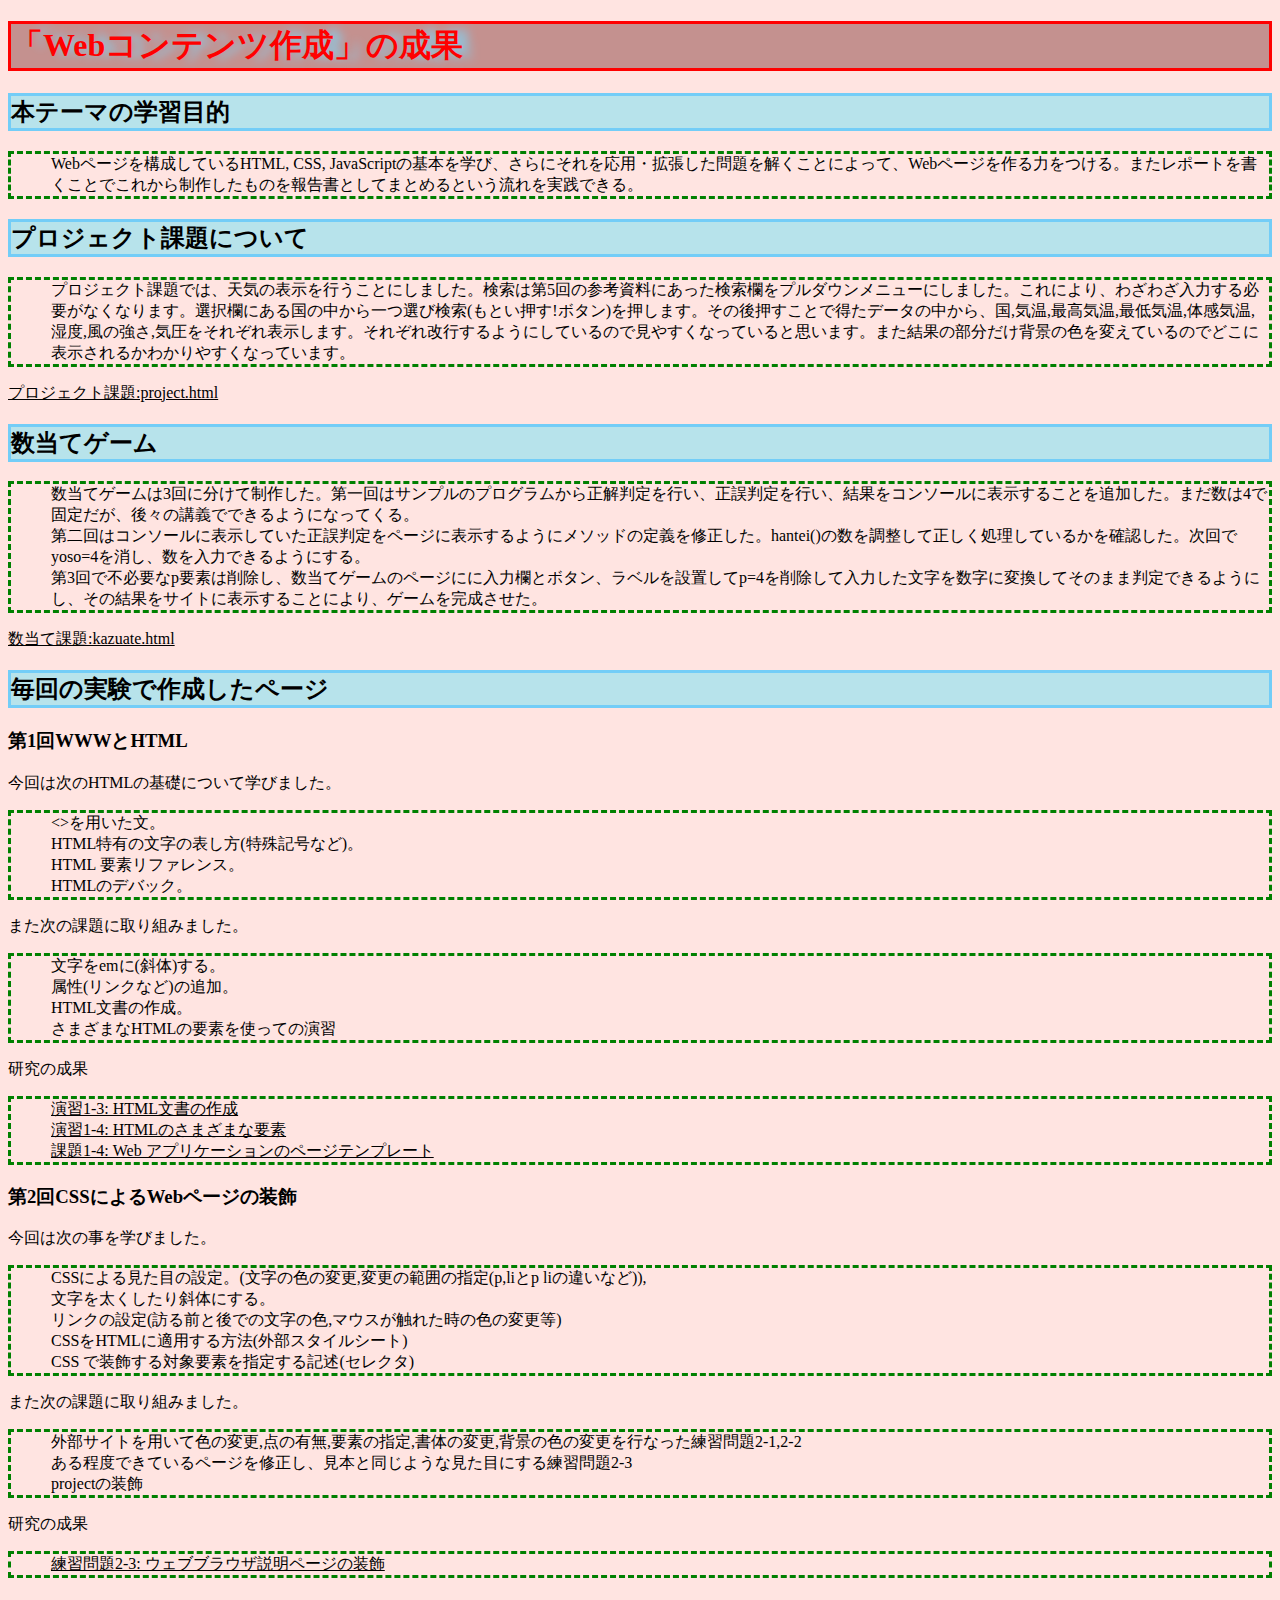
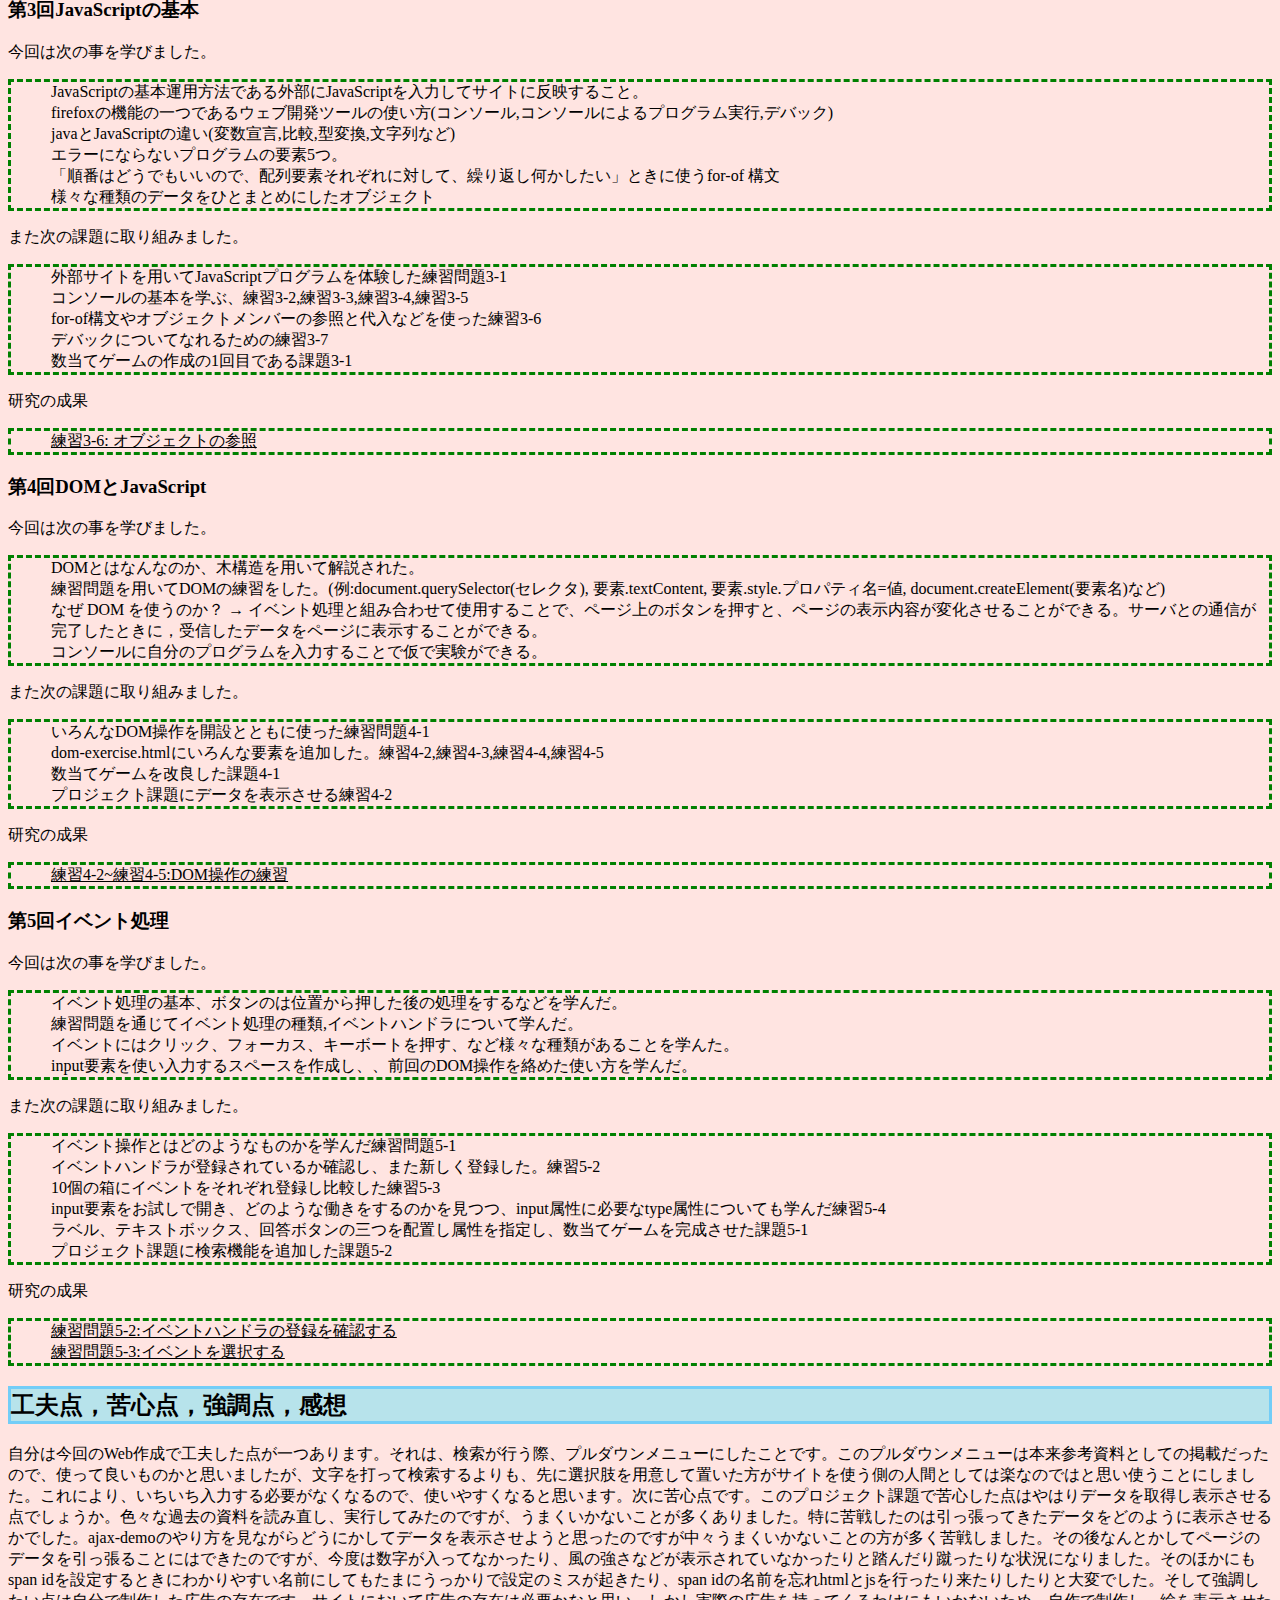
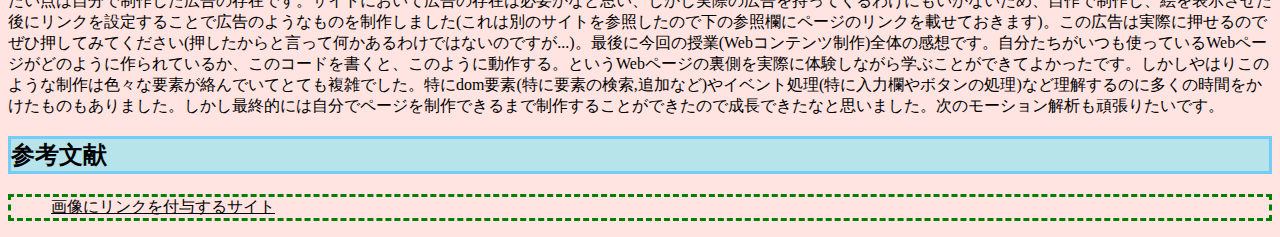
<file: index.html>
<!DOCTYPE html>
<html>
  <head>
    <link rel="stylesheet" href="style.css">
    <meta charset="utf-8">
    <title>報告書</title>
  </head>
  <body>
    <p><h1 class ="bigtitle">「Webコンテンツ作成」の成果</h1></p>
    <h2>本テーマの学習目的</h2>
    <ul>
      <li>Webページを構成しているHTML, CSS, JavaScriptの基本を学び、さらにそれを応用・拡張した問題を解くことによって、Webページを作る力をつける。またレポートを書くことでこれから制作したものを報告書としてまとめるという流れを実践できる。</li>
    </ul>
    <h2>プロジェクト課題について</h2>
    <ul>
      <li>プロジェクト課題では、天気の表示を行うことにしました。検索は第5回の参考資料にあった検索欄をプルダウンメニューにしました。これにより、わざわざ入力する必要がなくなります。選択欄にある国の中から一つ選び検索(もとい押す!ボタン)を押します。その後押すことで得たデータの中から、国,気温,最高気温,最低気温,体感気温,湿度,風の強さ,気圧をそれぞれ表示します。それぞれ改行するようにしているので見やすくなっていると思います。また結果の部分だけ背景の色を変えているのでどこに表示されるかわかりやすくなっています。</li>
    </ul>
    <li><a href="project.html"target="_blank">プロジェクト課題:project.html</a></li>
    <h2>数当てゲーム</h2>
    <ul>
      <li>数当てゲームは3回に分けて制作した。第一回はサンプルのプログラムから正解判定を行い、正誤判定を行い、結果をコンソールに表示することを追加した。まだ数は4で固定だが、後々の講義でできるようになってくる。</li>
      <li>第二回はコンソールに表示していた正誤判定をページに表示するようにメソッドの定義を修正した。hantei()の数を調整して正しく処理しているかを確認した。次回でyoso=4を消し、数を入力できるようにする。</li>
      <li>第3回で不必要なp要素は削除し、数当てゲームのページにに入力欄とボタン、ラベルを設置してp=4を削除して入力した文字を数字に変換してそのまま判定できるようにし、その結果をサイトに表示することにより、ゲームを完成させた。</li>
    </ul>
    <p><a href="kazuate.html"target="_blank">数当て課題:kazuate.html</a></p>
    <h2>毎回の実験で作成したページ</h2>
    <h3>第1回WWWとHTML</h3>
    <p>今回は次のHTMLの基礎について学びました。
      <ul>
        <li>&lt;&gt;を用いた文。</li>
        <li>HTML特有の文字の表し方(特殊記号など)。</li>
        <li>HTML 要素リファレンス。</li>
        <li>HTMLのデバック。</li>
      </ul>

        また次の課題に取り組みました。
      <ul>
        <li>文字をemに(斜体)する。</li>
        <li>属性(リンクなど)の追加。</li>
        <li>HTML文書の作成。</li>
        <li>さまざまなHTMLの要素を使っての演習</li>
      </ul>

        研究の成果
      <ul>
        <li><a href="practice-html/structure.html"target="_blank">演習1-3: HTML文書の作成</a></li>
        <li><a href="practice-html/elements.html"target="_blank">演習1-4: HTMLのさまざまな要素</a></li>
        <li><a href="project.html"target="_blank">課題1-4: Web アプリケーションのページテンプレート</a></li>
      </ul>
      <h3>第2回CSSによるWebページの装飾</h3>
      今回は次の事を学びました。
      <ul>
        <li>CSSによる見た目の設定。(文字の色の変更,変更の範囲の指定(p,liとp liの違いなど)),
        <li>文字を太くしたり斜体にする。</li>
        <li>リンクの設定(訪る前と後での文字の色,マウスが触れた時の色の変更等)</li>
        <li>CSSをHTMLに適用する方法(外部スタイルシート)</li>
        <li>CSS で装飾する対象要素を指定する記述(セレクタ)</li>
      </ul>
      また次の課題に取り組みました。
      <ul>
        <li>外部サイトを用いて色の変更,点の有無,要素の指定,書体の変更,背景の色の変更を行なった練習問題2-1,2-2</li>
        <li>ある程度できているページを修正し、見本と同じような見た目にする練習問題2-3</li>
        <li>projectの装飾</li>
      </ul>
      研究の成果
      <ul>
        <li><a href="practice-css/browser-intro.html"target="_blank">練習問題2-3: ウェブブラウザ説明ページの装飾</a></li>
      </ul>
      <h3>第3回JavaScriptの基本</h3>
      今回は次の事を学びました。
      <ul>
        <li>JavaScriptの基本運用方法である外部にJavaScriptを入力してサイトに反映すること。</li>
        <li>firefoxの機能の一つであるウェブ開発ツールの使い方(コンソール,コンソールによるプログラム実行,デバック)</li>
        <li>javaとJavaScriptの違い(変数宣言,比較,型変換,文字列など)</li>
        <li>エラーにならないプログラムの要素5つ。</li>
        <li>「順番はどうでもいいので、配列要素それぞれに対して、繰り返し何かしたい」ときに使うfor-of 構文</li>
        <li>様々な種類のデータをひとまとめにしたオブジェクト</li>
      </ul>
      また次の課題に取り組みました。
      <ul>
        <li>外部サイトを用いてJavaScriptプログラムを体験した練習問題3-1</li>
        <li>コンソールの基本を学ぶ、練習3-2,練習3-3,練習3-4,練習3-5</li>
        <li>for-of構文やオブジェクトメンバーの参照と代入などを使った練習3-6</li>
        <li>デバックについてなれるための練習3-7</li>
        <li>数当てゲームの作成の1回目である課題3-1</li>
      </ul>
      研究の成果
      <ul>
        <li><a href="practice-js/obj-practice.html"target="_blank">練習3-6: オブジェクトの参照</a></li>
      </ul>
      <h3>第4回DOMとJavaScript</h3>
      今回は次の事を学びました。
      <ul>
        <li>DOMとはなんなのか、木構造を用いて解説された。</li>
        <li>練習問題を用いてDOMの練習をした。(例:document.querySelector(セレクタ), 要素.textContent, 要素.style.プロパティ名=値, document.createElement(要素名)など)</li>
        <li>なぜ DOM を使うのか？ → イベント処理と組み合わせて使用することで、ページ上のボタンを押すと、ページの表示内容が変化させることができる。サーバとの通信が完了したときに，受信したデータをページに表示することができる。</li>
        <li>コンソールに自分のプログラムを入力することで仮で実験ができる。</li>
      </ul>
      また次の課題に取り組みました。
      <ul>
        <li>いろんなDOM操作を開設とともに使った練習問題4-1</li>
        <li>dom-exercise.htmlにいろんな要素を追加した。練習4-2,練習4-3,練習4-4,練習4-5</li>
        <li>数当てゲームを改良した課題4-1</li>
        <li>プロジェクト課題にデータを表示させる練習4-2</li>
      </ul>
      研究の成果
      <ul>
        <li><a href="practice-dom/dom-exercise.html"target="_blank">練習4-2~練習4-5:DOM操作の練習</a></li>
      </ul>
      <h3>第5回イベント処理</h3>
      今回は次の事を学びました。
      <ul>
        <li>イベント処理の基本、ボタンのは位置から押した後の処理をするなどを学んだ。</li>
        <li>練習問題を通じてイベント処理の種類,イベントハンドラについて学んだ。</li>
        <li>イベントにはクリック、フォーカス、キーボートを押す、など様々な種類があることを学んた。</li>
        <li>input要素を使い入力するスペースを作成し、、前回のDOM操作を絡めた使い方を学んだ。</li>
      </ul>
      また次の課題に取り組みました。
      <ul>
        <li>イベント操作とはどのようなものかを学んだ練習問題5-1</li>
        <li>イベントハンドラが登録されているか確認し、また新しく登録した。練習5-2</li>
        <li>10個の箱にイベントをそれぞれ登録し比較した練習5-3</li>
        <li>input要素をお試しで開き、どのような働きをするのかを見つつ、input属性に必要なtype属性についても学んだ練習5-4</li>
        <li>ラベル、テキストボックス、回答ボタンの三つを配置し属性を指定し、数当てゲームを完成させた課題5-1</li>
        <li>プロジェクト課題に検索機能を追加した課題5-2</li>
      </ul>
      研究の成果
      <ul>
        <li><a href="practice-event/event-intro.html"target="_blank">練習問題5-2:イベントハンドラの登録を確認する</a></li>
        <li><a href="practice-event/event-list.html"target="_blank">練習問題5-3:イベントを選択する</a></li>
      </ul>
      <h2>工夫点，苦心点，強調点，感想</h2>
      <p>自分は今回のWeb作成で工夫した点が一つあります。それは、検索が行う際、プルダウンメニューにしたことです。このプルダウンメニューは本来参考資料としての掲載だったので、使って良いものかと思いましたが、文字を打って検索するよりも、先に選択肢を用意して置いた方がサイトを使う側の人間としては楽なのではと思い使うことにしました。これにより、いちいち入力する必要がなくなるので、使いやすくなると思います。次に苦心点です。このプロジェクト課題で苦心した点はやはりデータを取得し表示させる点でしょうか。色々な過去の資料を読み直し、実行してみたのですが、うまくいかないことが多くありました。特に苦戦したのは引っ張ってきたデータをどのように表示させるかでした。ajax-demoのやり方を見ながらどうにかしてデータを表示させようと思ったのですが中々うまくいかないことの方が多く苦戦しました。その後なんとかしてページのデータを引っ張ることにはできたのですが、今度は数字が入ってなかったり、風の強さなどが表示されていなかったりと踏んだり蹴ったりな状況になりました。そのほかにもspan idを設定するときにわかりやすい名前にしてもたまにうっかりで設定のミスが起きたり、span idの名前を忘れhtmlとjsを行ったり来たりしたりと大変でした。そして強調したい点は自分で制作した広告の存在です。サイトにおいて広告の存在は必要かなと思い、しかし実際の広告を持ってくるわけにもいかないため、自作で制作し、絵を表示させた後にリンクを設定することで広告のようなものを制作しました(これは別のサイトを参照したので下の参照欄にページのリンクを載せておきます)。この広告は実際に押せるのでぜひ押してみてください(押したからと言って何かあるわけではないのですが...)。最後に今回の授業(Webコンテンツ制作)全体の感想です。自分たちがいつも使っているWebページがどのように作られているか、このコードを書くと、このように動作する。というWebページの裏側を実際に体験しながら学ぶことができてよかったです。しかしやはりこのような制作は色々な要素が絡んでいてとても複雑でした。特にdom要素(特に要素の検索,追加など)やイベント処理(特に入力欄やボタンの処理)など理解するのに多くの時間をかけたものもありました。しかし最終的には自分でページを制作できるまで制作することができたので成長できたなと思いました。次のモーション解析も頑張りたいです。</p>
      <h2>参考文献</h2>
      <ul>
        <li><a href="https://blog.codecamp.jp/programming-html-pic-link" target="_blank">画像にリンクを付与するサイト</a></li>
      </ul>

      </p>
  </body>
</html>
</file>
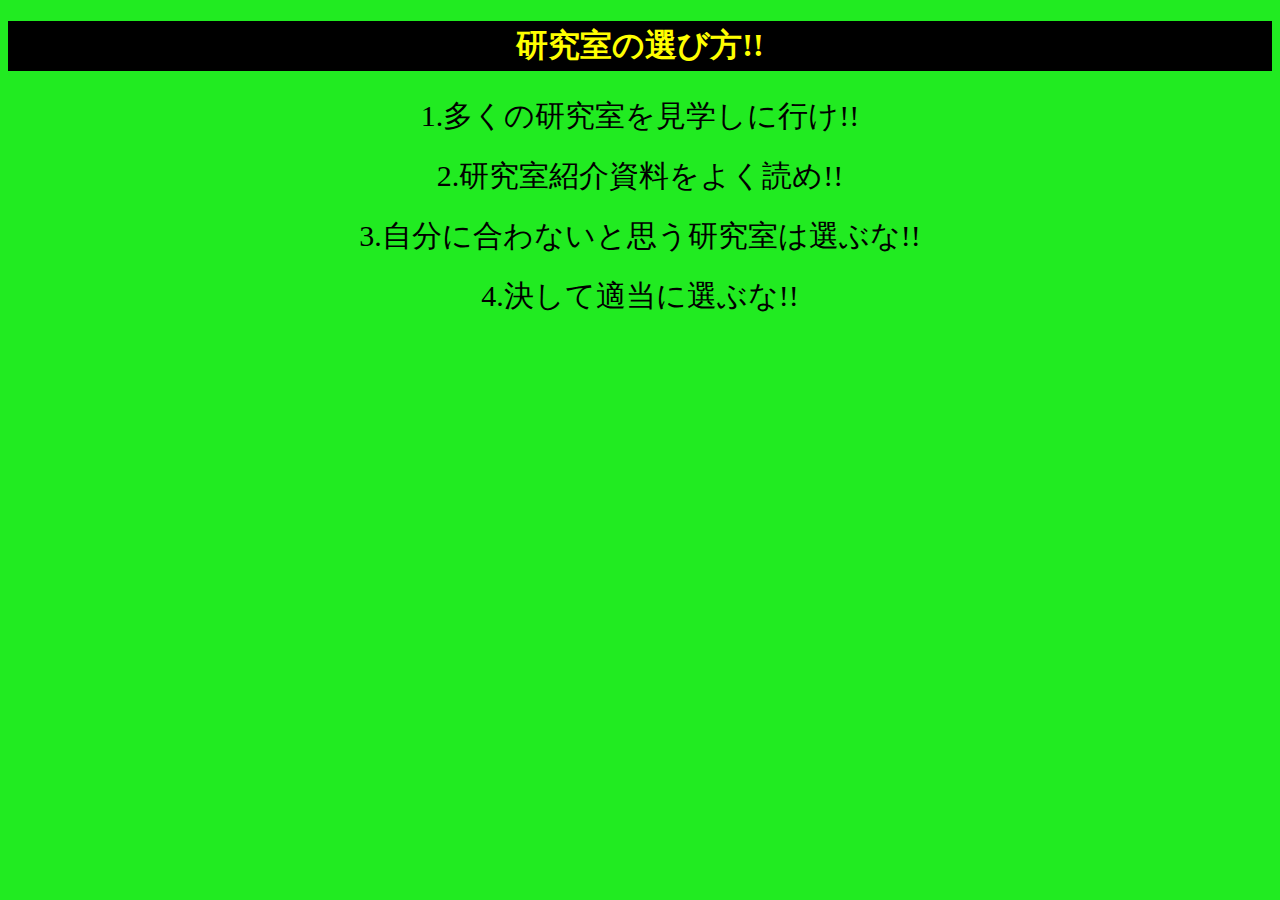
<file: betusaito.html>
<!DOCTYPE html>
<html>
  <head>
    <meta charset="utf-8">
    <title>応用プログラミング用</title>
    <link rel="stylesheet" href="betusaito.css">
   </head>
   <body>
      <h1>研究室の選び方!!</h1>
      <div style="line-height: 1;">
         <p>1.多くの研究室を見学しに行け!!</p>
         <p>2.研究室紹介資料をよく読め!!</p>
         <p>3.自分に合わないと思う研究室は選ぶな!!</p>
         <p>4.決して適当に選ぶな!!</p>
        </div>
   </body>
 </html>
</file>
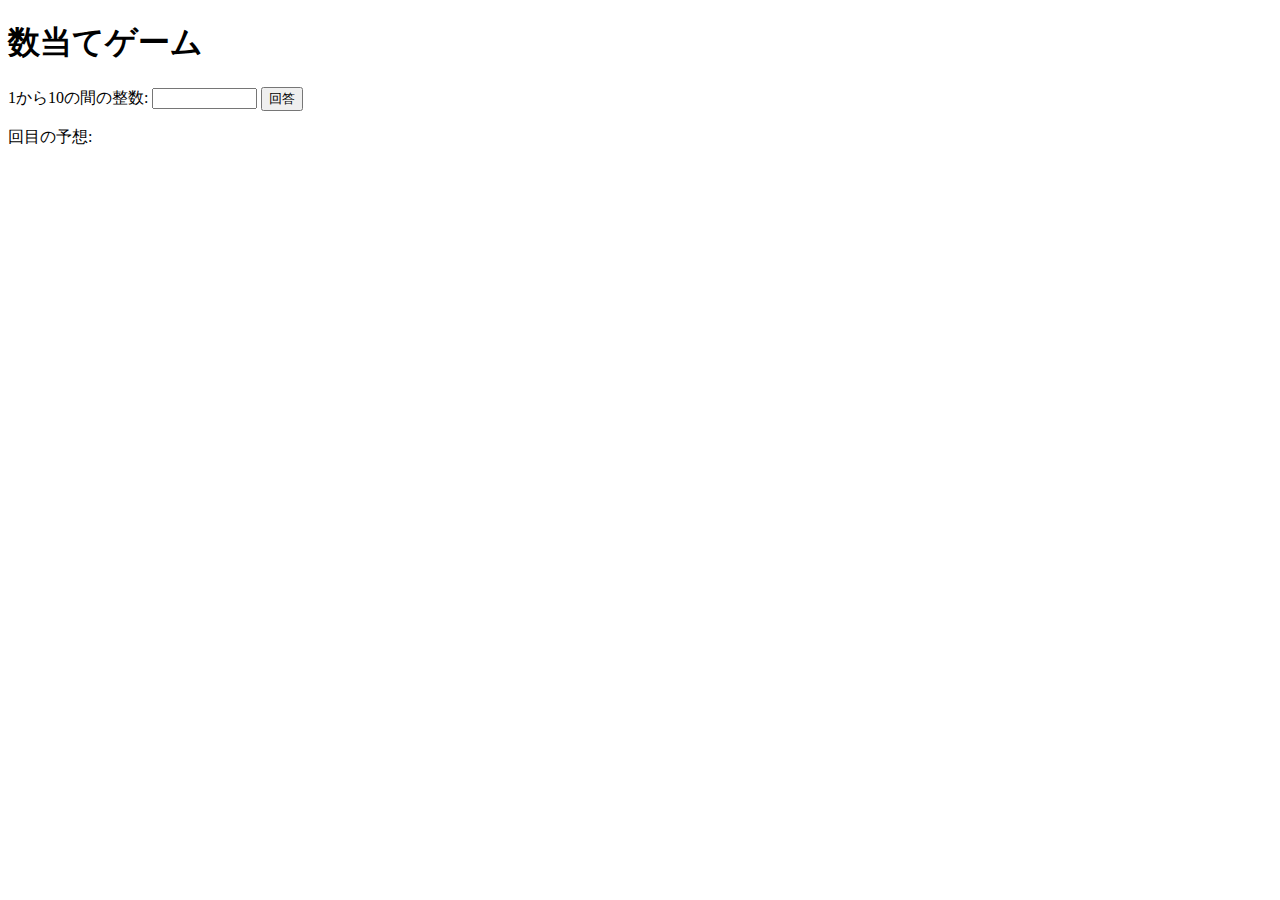
<file: kazuate.html>
<!DOCTYPE html>
<html>
  <head>
    <meta charset="utf-8">
    <title>数当てゲーム</title>
    <script src="kazuate.js" defer></script>
  </head>

  <body>
    <h1>数当てゲーム</h1>
    <label for="mondai">1から10の間の整数: </label>
    <input type="text"id="nyuryoku" size="10">  
    <button id="kaito">回答</button>
    <p><span id="kaisu"></span> 回目の予想: <span id="answer"></span></p>
  
    <p id="result"></p>
  </body>
</html>
</file>
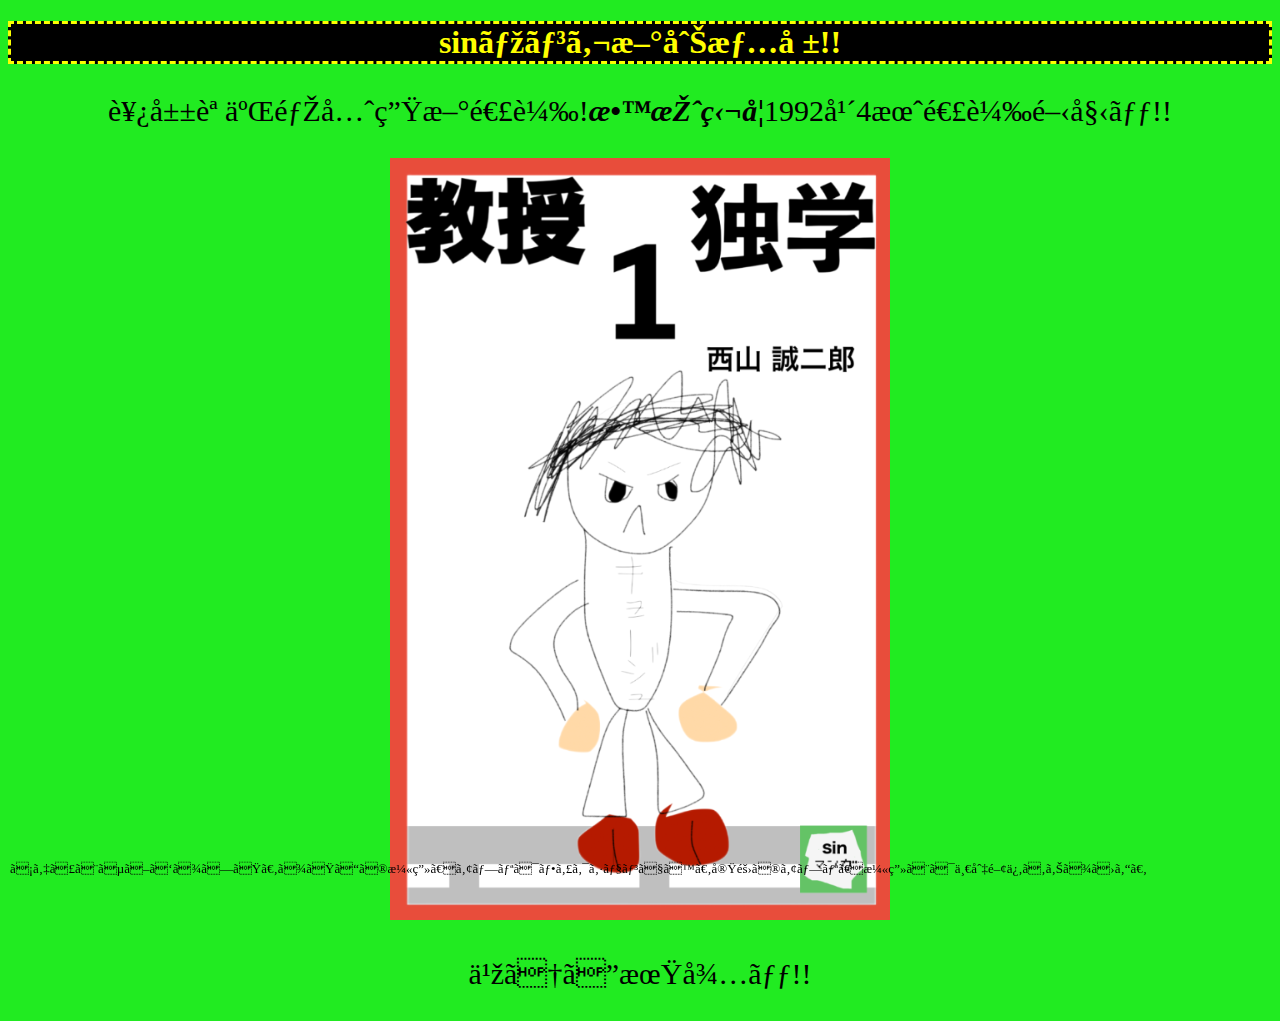
<file: kusokoukoku.html>
<!DOCTYPE html>
<html>
  <head>
    <!--<meta charset="utf-8">-->
    <title>sinマンガ</title>
    <link rel="stylesheet" href="kusokoukoku.css">
    <!--<script src="kazuate.js" defer></script>-->
  </head>

  <body>
    <div>
    <h1>sinマンガ新刊情報!!</h1>
    <p>西山誠二郎先生新連載!<em>教授独学</em>1992年4月連載開始ッ!!</p>
   </div>

   <p><img src="kusomangahyousi.png"></p>
   <p>乞うご期待ッ!!</p>

  
   <p class ="huzake">ちょっとふざけました。またこの漫画、アプリはフィクションです。実際のアプリ、漫画とは一切関係ありません。</p>
  </body>
</html>
</file>
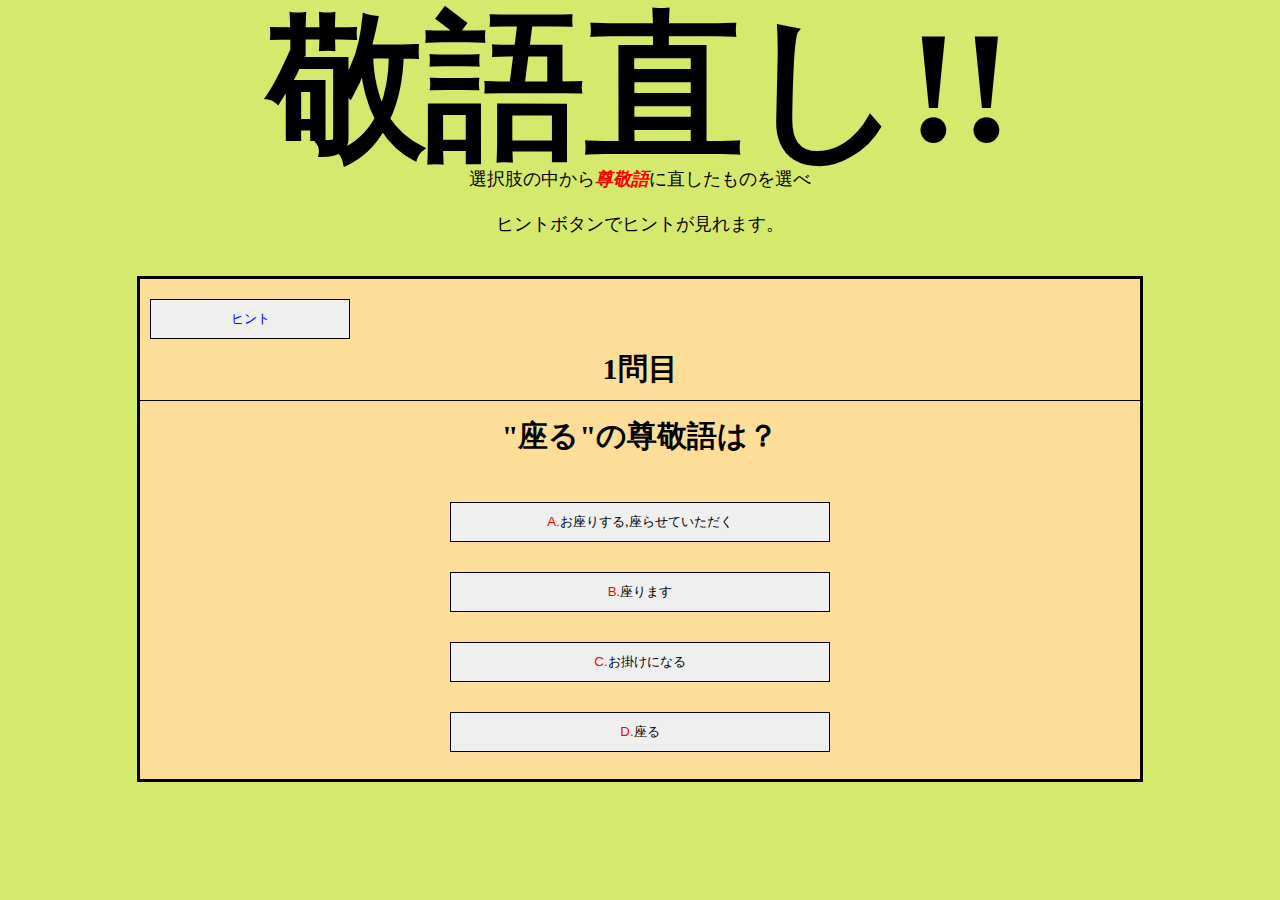
<file: MBAproject.html>
<!DOCTYPE html>
<html>
<head>
  <meta charset="UTF-8">
  <title>敬語クイズ</title>
  <link rel="stylesheet" href="MBAproject.css">
  <!--<meta name="viewport" content="width=device-width, initial-scale=1.0">-->
  <meta name="viewport" content="width=device-width" />
</head>
<body>
  <p class = title>敬語直し!!</p>
  <p class = setumei>選択肢の中から<em>尊敬語</em>に直したものを選べ
    <br>
    <br>
  ヒントボタンでヒントが見れます。</p>
  <section class="quiz_box">
    <div class="answer_correct"><div class="maru"></div></div>
    <div class="answer_incorrect"><div class="batu"></div></div>
    <!--自分書いた-->
    <!--<input class ="hint" id="button1" type="button" value="ヒント" onclick="alertButton()">-->
    <input class ="hint" id="button1" type="button" value="ヒント">
    <div class="answer_result">
        <h2 class="answer_result_title">結果発表！</h2>
        <div class="answer_result_text"></div>
        <div class ="answer_result_comment"></div>
        <div class="center"><a href='MBAproject.html' >最初からやり直す</a></div>
    </div>
    <!--<div class="question_suuzi" id="js-suuzi"></div>-->
    <div class="question_number" id="js-number"></div>
    <h2 class="question" id="js-question"></h2>
    <div class="answer_box">
        <button class="answer" class="js-answer"></button>
        <button class="answer" class="js-answer"></button>
        <button class="answer" class="js-answer"></button>
        <button class="answer" class="js-answer"></button>
    </div>
</section>


  <script src="MBAproject.js"></script>
</body>
</html>
</file>
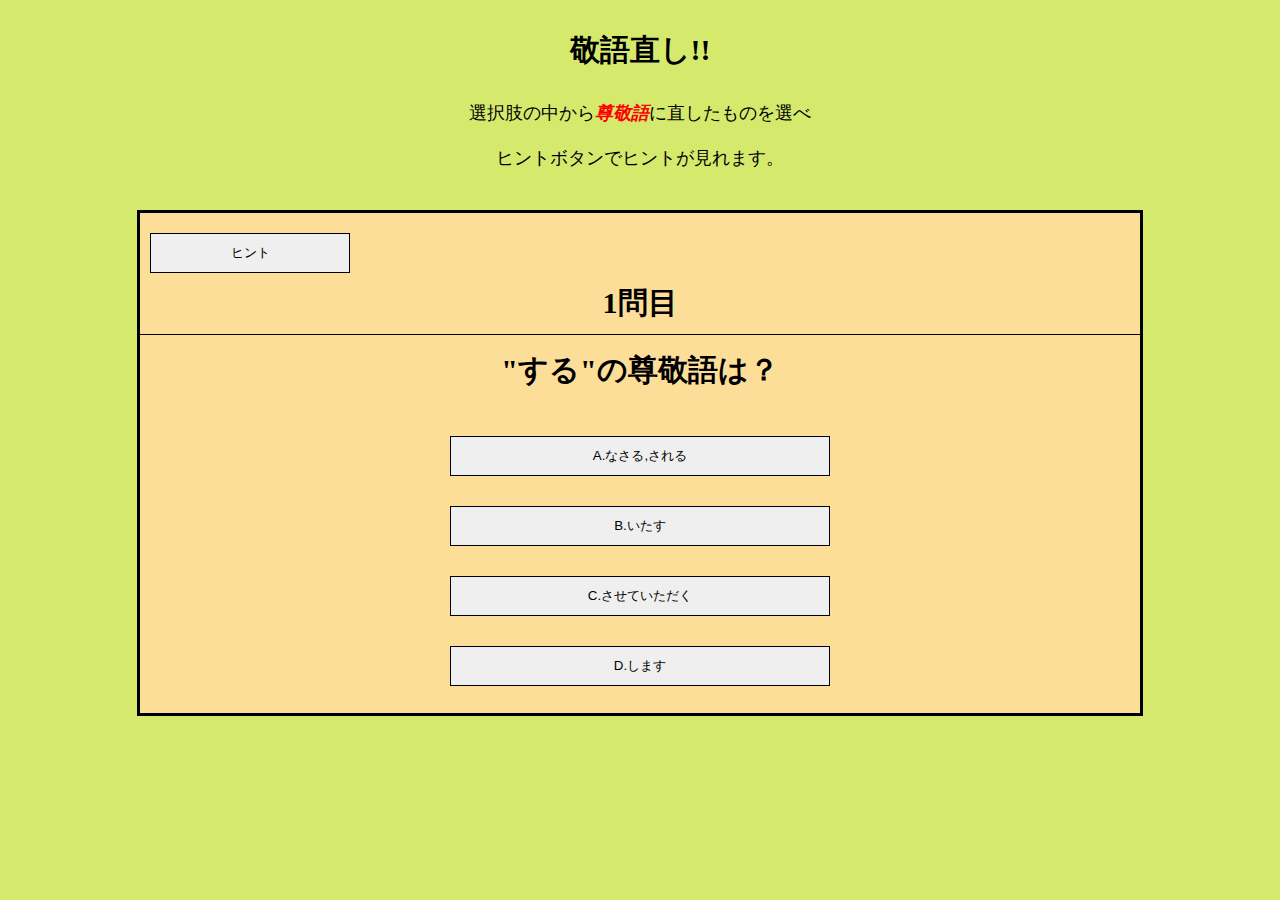
<file: practice.html>
<!DOCTYPE html>
<html>
<head>
  <meta charset="UTF-8">
  <title>検証用</title>
  <link rel="stylesheet" href="practice.css">
  <!--<meta name="viewport" content="width=device-width, initial-scale=1.0">-->
  <meta name="viewport" content="width=device-width" />
</head>
<body>
  <p class = title>敬語直し!!</p>
  <p class = setumei>選択肢の中から<em>尊敬語</em>に直したものを選べ
    <br>
    <br>
  ヒントボタンでヒントが見れます。</p>
  <section class="quiz_box">
    <div class="answer_correct"><div class="maru"></div></div>
    <div class="answer_incorrect"><div class="batu"></div></div>
    <!--自分書いた-->
    <!--<input class ="hint" id="button1" type="button" value="ヒント" onclick="alertButton()">-->
    <input class ="hint" id="button1" type="button" value="ヒント">
    <div class="answer_result">
        <h2 class="answer_result_title">結果発表！</h2>
        <div class="answer_result_text"></div>
        <div class ="answer_result_comment"></div>
        <div class="center"><a href='practice.html' >最初からやり直す</a></div>
    </div>
    <!--<div class="question_suuzi" id="js-suuzi"></div>-->
    <div class="question_number" id="js-number"></div>
    <h2 class="question" id="js-question"></h2>
    <div class="answer_box">
        <button class="answer" class="js-answer"></button>
        <button class="answer" class="js-answer"></button>
        <button class="answer" class="js-answer"></button>
        <button class="answer" class="js-answer"></button>
    </div>
</section>


  <script src="practice.js"></script>
</body>
</html>
</file>
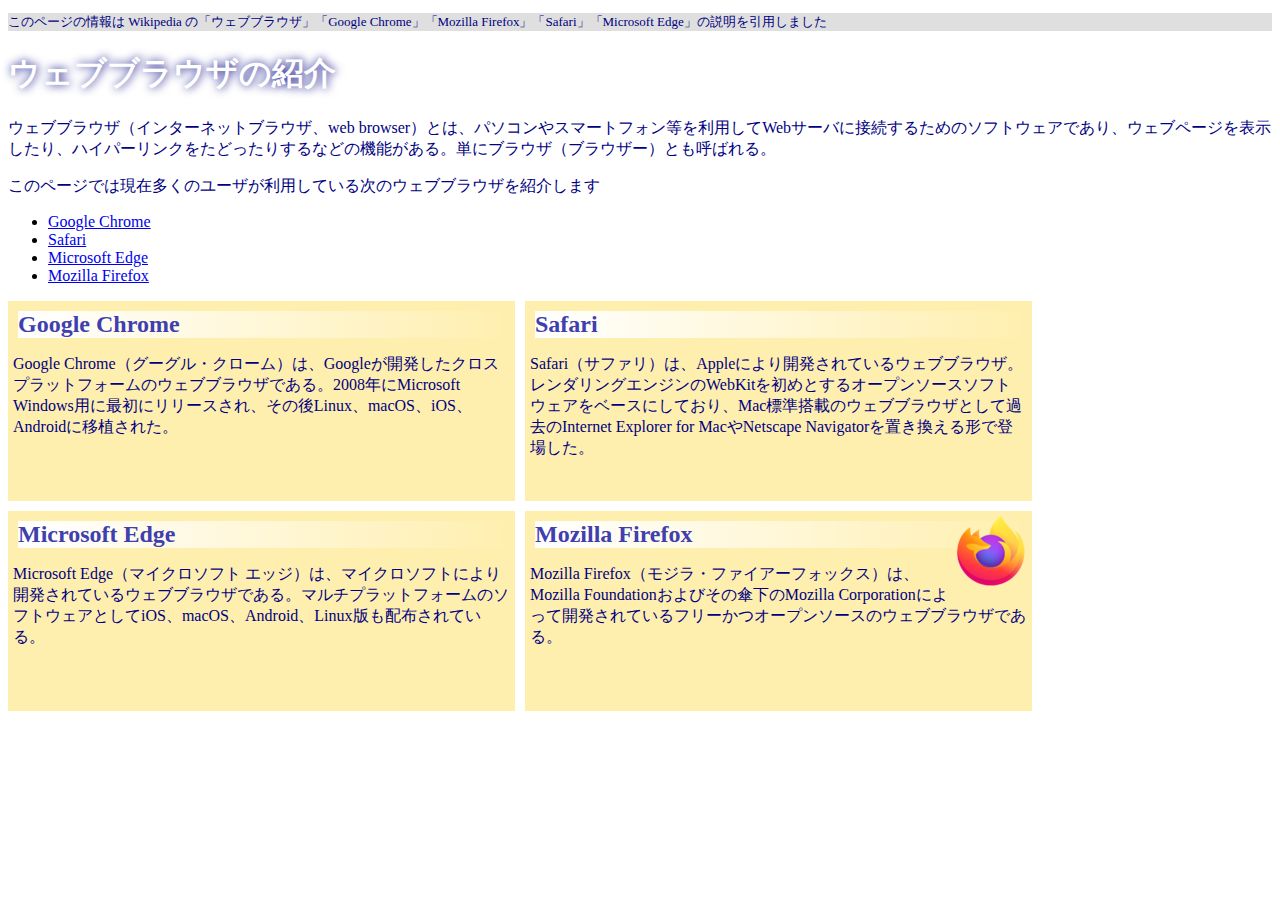
<file: practice-css/browser-intro.html>
<!doctype html>
<html lang="ja">
<head>
    <meta charset="utf-8">
	<link rel="stylesheet" href="browser-intro.css">
    <title>ウェブブラウザの紹介</title>
</head>

<body>

<p class="info">このページの情報は Wikipedia の「ウェブブラウザ」「Google Chrome」「Mozilla Firefox」「Safari」「Microsoft Edge」の説明を引用しました</p>

<h1>ウェブブラウザの紹介</h1>

<p>ウェブブラウザ（インターネットブラウザ、web browser）とは、パソコンやスマートフォン等を利用してWebサーバに接続するためのソフトウェアであり、ウェブページを表示したり、ハイパーリンクをたどったりするなどの機能がある。単にブラウザ（ブラウザー）とも呼ばれる。</p>

<p>このページでは現在多くのユーザが利用している次のウェブブラウザを紹介します</p>
<ul>
	<li><a href="https://ja.wikipedia.org/wiki/Google_Chrome">Google Chrome<a></li>
	<li><a href="https://ja.wikipedia.org/wiki/Safari">Safari</a></li>
	<li><a href="https://ja.wikipedia.org/wiki/Microsoft_Edge">Microsoft Edge</a></li>
	<li><a href="https://ja.wikipedia.org/wiki/Mozilla_Firefox">Mozilla Firefox</a></li>
</ul>


<div id="zentai">

<div>
<h2>Google Chrome</h2>
<p>Google Chrome（グーグル・クローム）は、Googleが開発したクロスプラットフォームのウェブブラウザである。2008年にMicrosoft Windows用に最初にリリースされ、その後Linux、macOS、iOS、Androidに移植された。</p>
</div>

<div>
<h2>Safari</h2>
<p>Safari（サファリ）は、Appleにより開発されているウェブブラウザ。レンダリングエンジンのWebKitを初めとするオープンソースソフトウェアをベースにしており、Mac標準搭載のウェブブラウザとして過去のInternet Explorer for MacやNetscape Navigatorを置き換える形で登場した。</p>
</div>

<div>
<h2>Microsoft Edge</h2>
<p>Microsoft Edge（マイクロソフト エッジ）は、マイクロソフトにより開発されているウェブブラウザである。マルチプラットフォームのソフトウェアとしてiOS、macOS、Android、Linux版も配布されている。</p>
</div>

<div>
<img class ="key" src="firefox_icon.png">
<h2>Mozilla Firefox</h2>
<p>Mozilla Firefox（モジラ・ファイアーフォックス）は、Mozilla Foundationおよびその傘下のMozilla Corporationによって開発されているフリーかつオープンソースのウェブブラウザである。</p>
</div>

</div>

</body>

</html>
</file>
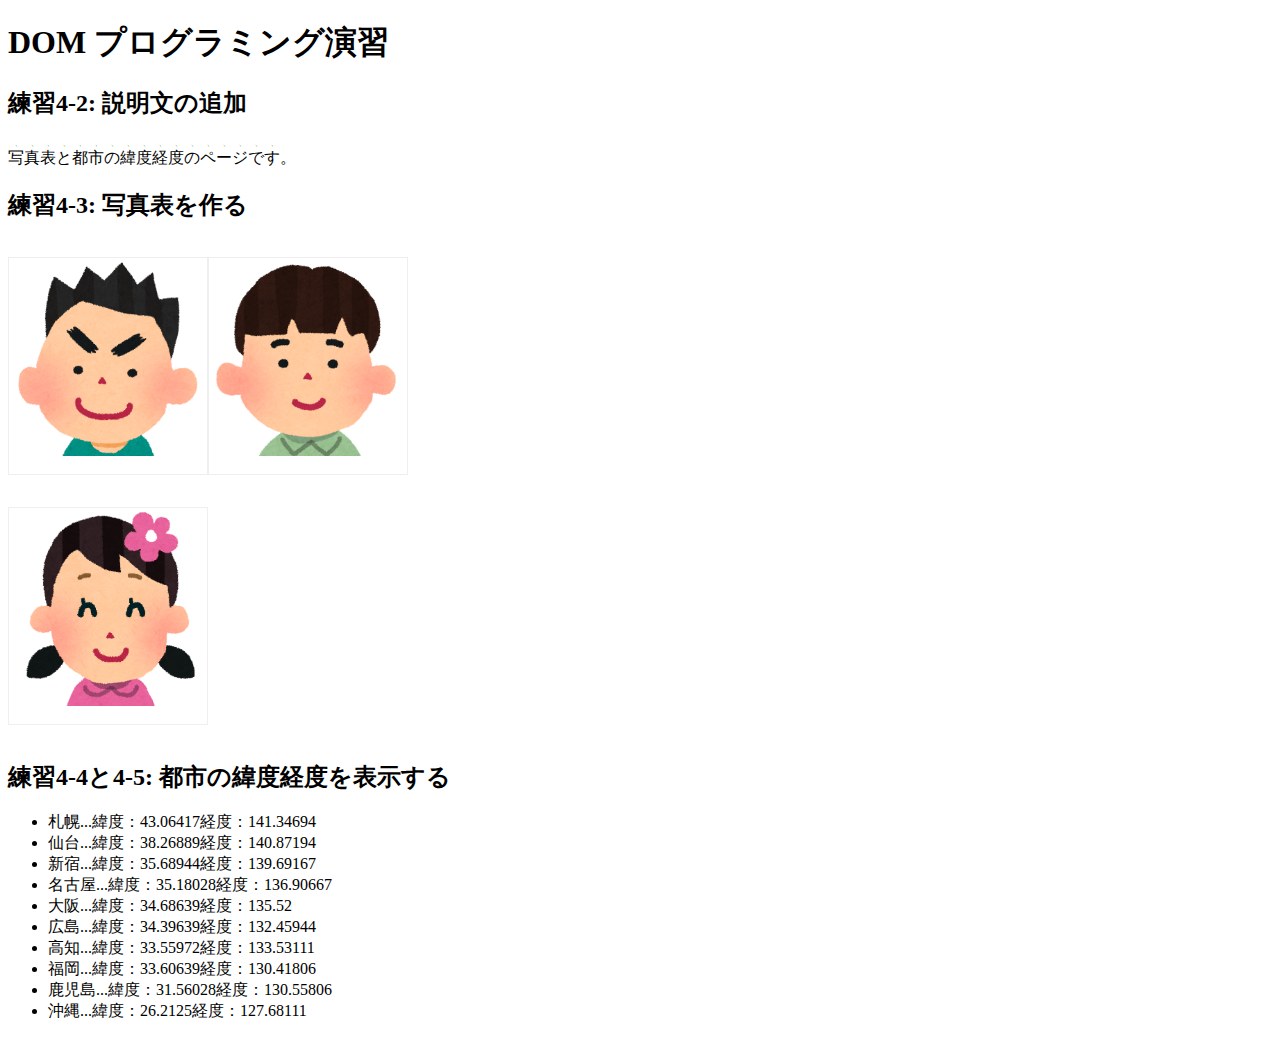
<file: practice-dom/dom-exercise.html>
<!DOCTYPE html>
<html>
  <head>
    <title>練習4-2から4-5</title>
	<link rel="stylesheet" href="dom-exercise.css">
	<script src="dom-exercise.js" defer></script>
  </head>

  <body>
	  <!-- 注意: 
		  このファイルをエディタで直接編集しないこと！
	  -->

	  <h1>DOM プログラミング演習</h1>

	  <h2 id="ex42">練習4-2: 説明文の追加</h2>

	  <h2>練習4-3: 写真表を作る</h2>
	  <div id="phototable"></div>

	  <h2>練習4-4と4-5: 都市の緯度経度を表示する</h2>
	  <ul id="location">
		<li>この要素は JavaScript プログラムで削除すること</li>
		<li>この要素は JavaScript プログラムで削除すること</li>
		<li>この要素は JavaScript プログラムで削除すること</li>
	  </ul>
  </body>
</html>
</file>
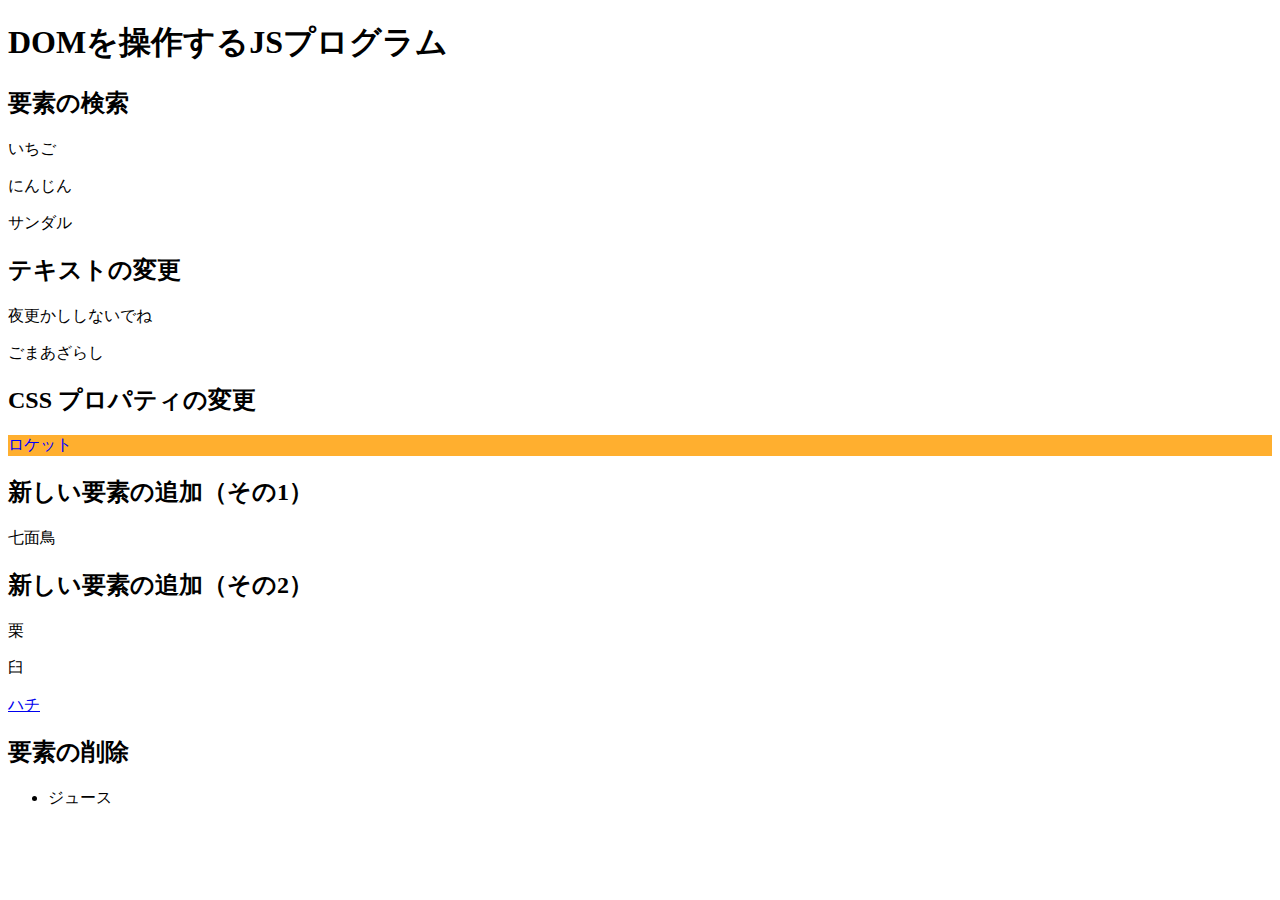
<file: practice-dom/dom-intro.html>
<!DOCTYPE html>
<html>
  <head>
    <title>DOMを操作するJSプログラム</title>
	<script src="dom-intro.js" defer></script>
  </head>

  <body>
	  <h1>DOMを操作するJSプログラム</h1>

	  <h2>要素の検索</h2>
	  <p id="strawberry">いちご</p>
	  <p class="cands">にんじん</p>
	  <p class="cands">サンダル</p>

	  <h2>テキストの変更</h2>
	  <p id="yacht">ヨット</p>
	  <p>ごま<span id="solt">しお</span></p>

	  <h2>CSS プロパティの変更</h2>
	  <p id="rocket">ロケット</p>
	  
	  <h2 id="addition">新しい要素の追加（その1）</h2>

	  <h2>新しい要素の追加（その2）</h2>
	  <div id="sarukani">
		  <p>栗</p>
		  <p>臼</p>
	  </div>

	  <h2>要素の削除</h2>
	  <ul>
		  <li id="whale">クジラ</li>
		  <li>ジュース</li>
	  </ul>
  </body>
</html>
</file>
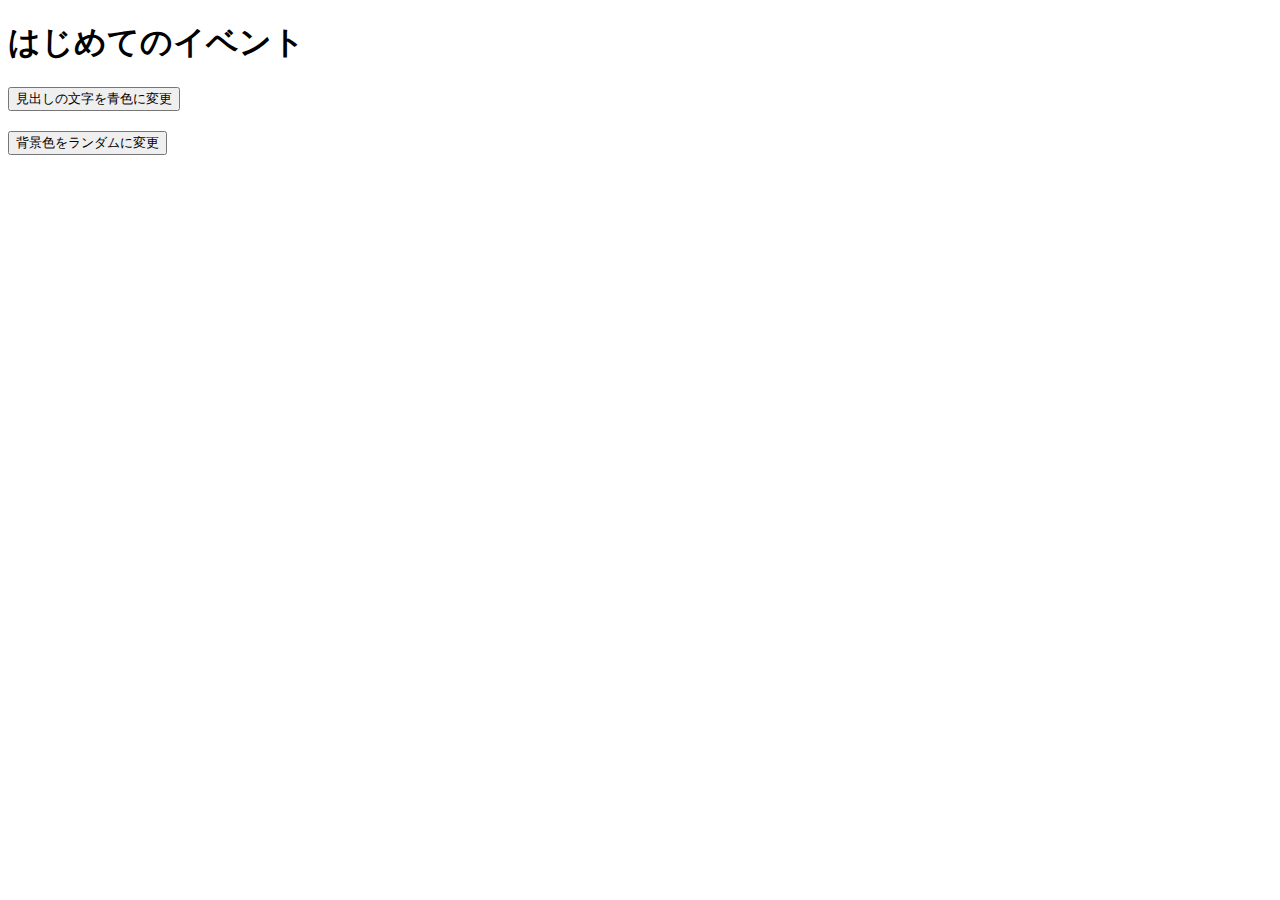
<file: practice-event/event-intro.html>
<!DOCTYPE html>
<html>
  <head>
    <title>はじめてのイベント</title>
	<link rel="stylesheet" href="event-intro.css">
	<script src="event-intro.js" defer></script>
  </head>

  <body>
    <h1>はじめてのイベント</h1>
	<button id="blue">見出しの文字を青色に変更</button>
	<button id="random">背景色をランダムに変更</button>
  </body>
</html>
</file>
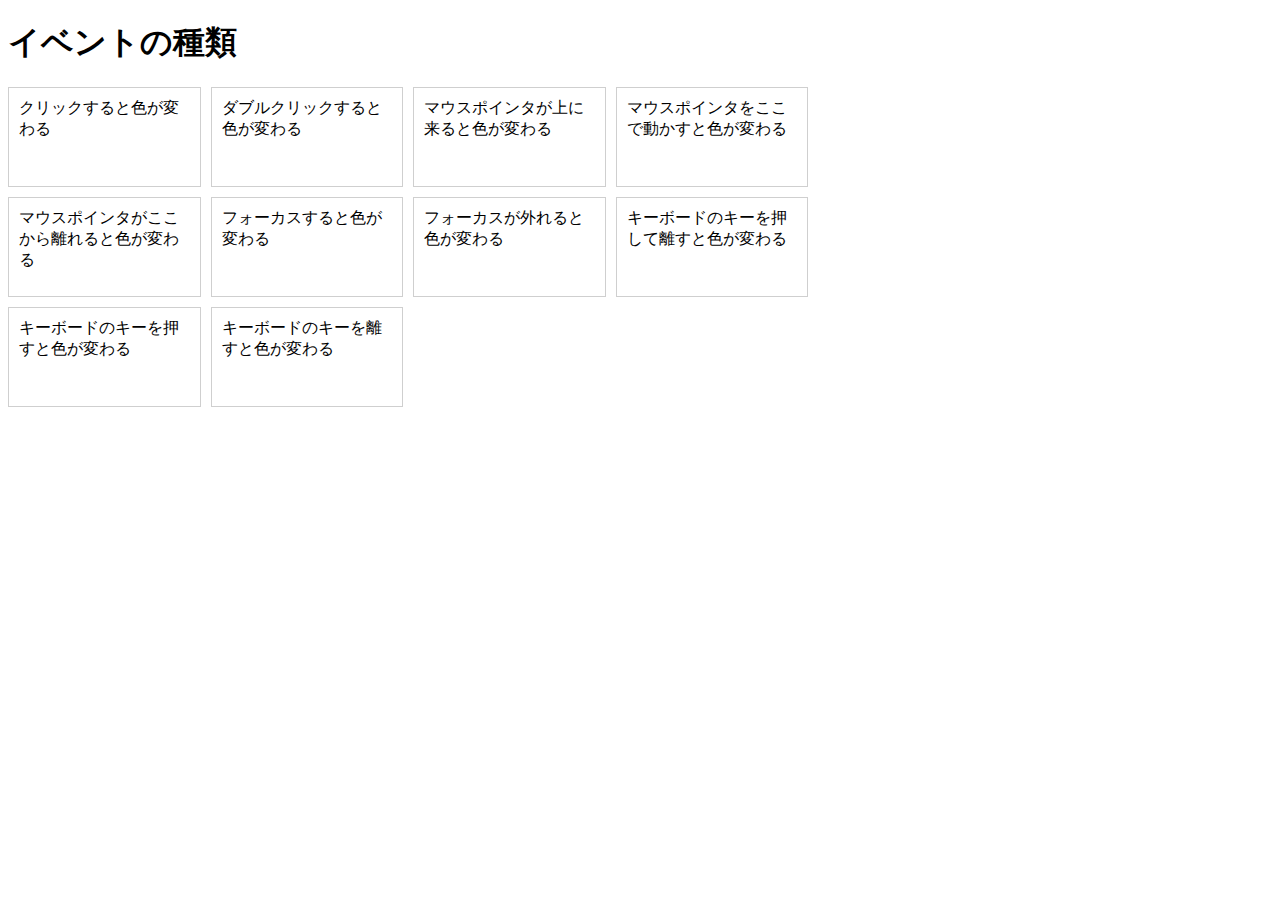
<file: practice-event/event-list.html>
<!DOCTYPE html>
<html>
  <head>
    <title>イベントの種類</title>
	<link rel="stylesheet" href="event-list.css">
	<script src="event-list.js" defer></script>
  </head>

  <body>
    <h1>イベントの種類</h1>
	<div id="main">
		<div class="cell" id="cell1">クリックすると色が変わる</div>
		<div class="cell" id="cell2">ダブルクリックすると色が変わる</div>
		<div class="cell" id="cell3">マウスポインタが上に来ると色が変わる</div>
		<div class="cell" id="cell4">マウスポインタをここで動かすと色が変わる</div>

		<div class="cell" id="cell5">マウスポインタがここから離れると色が変わる</div>
		<div class="cell" id="cell6" tabindex="1">フォーカスすると色が変わる</div>
		<div class="cell" id="cell7" tabindex="2">フォーカスが外れると色が変わる</div>
		<div class="cell" id="cell8" tabindex="3">キーボードのキーを押して離すと色が変わる</div>
		<div class="cell" id="cell9" tabindex="4">キーボードのキーを押すと色が変わる</div>
		<div class="cell" id="cell10" tabindex="5">キーボードのキーを離すと色が変わる</div>
  </body>
</html>
</file>
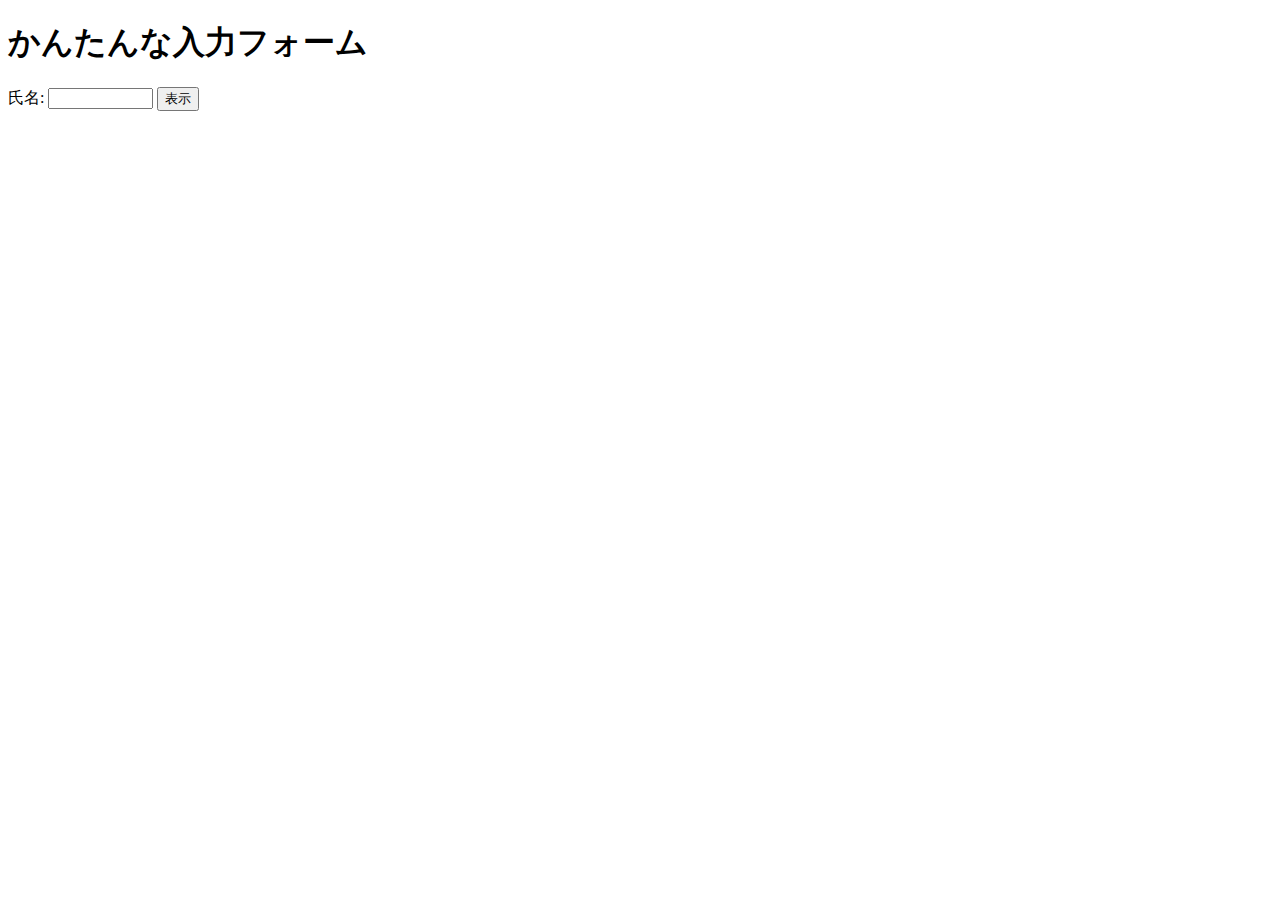
<file: practice-event/input-demo.html>
<!DOCTYPE html>
<html>
  <head>
    <title>かんたんな入力フォーム</title>
	<script src="input-demo.js" defer></script>
  </head>

  <body>
    <h1>かんたんな入力フォーム</h1>
	<label for="shimei">氏名: </label>
	<input type="text" name="shimei" size="10">
	<button id="print">表示</button>
  </body>
</html>
</file>
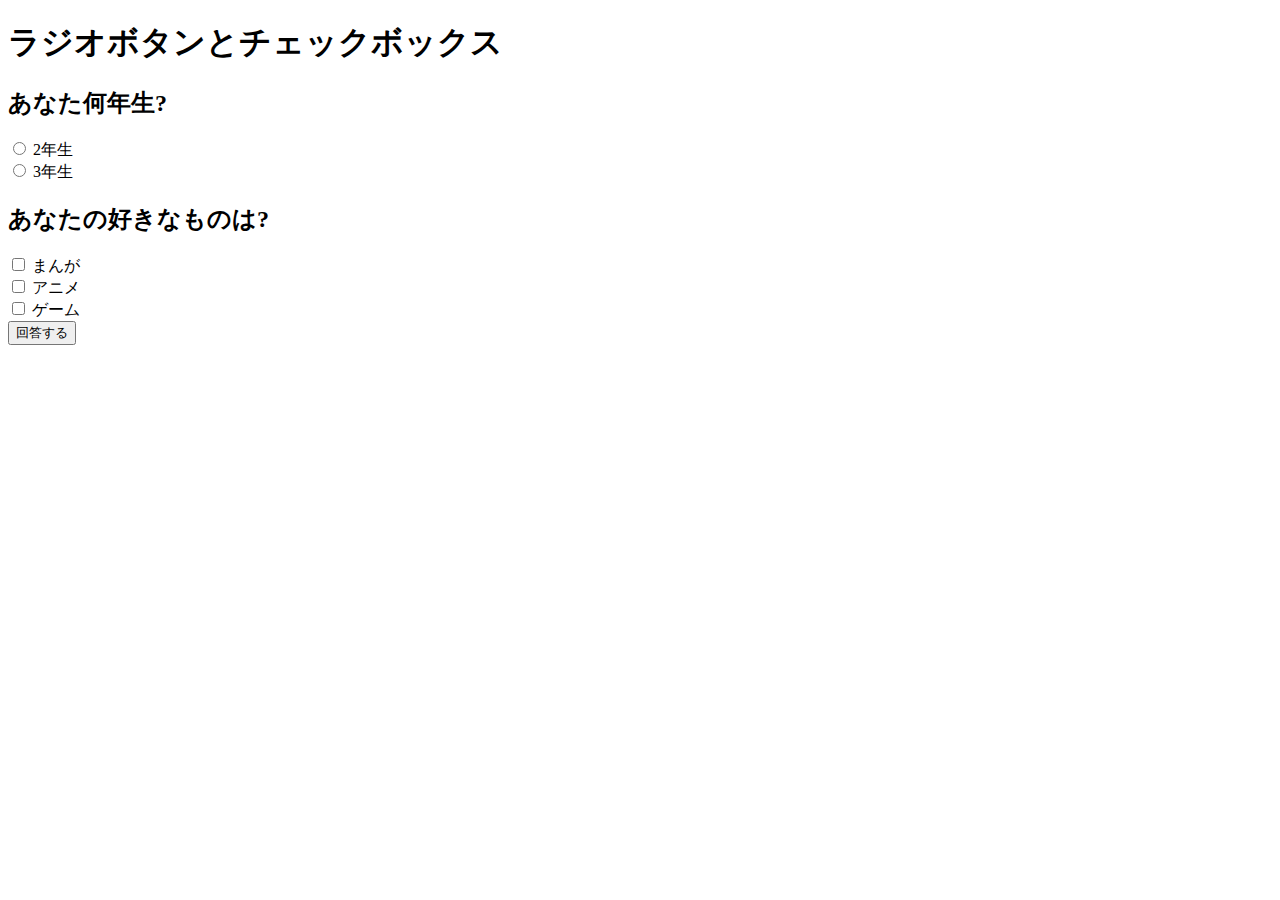
<file: practice-event/radio-checkbox-demo.html>
<!DOCTYPE html>
<html>
  <head>
    <title>ラジオボタンとチェックボックス</title>
	<script src="radio-checkbox-demo.js" defer></script>
  </head>

  <body>
    <h1>ラジオボタンとチェックボックス</h1>
	<h2>あなた何年生?</h2>
	<div>
		<input type="radio" name="year" id="year2" value="2">
		<label for="year2">2年生</label>
	</div>
	<div>
		<input type="radio" name="year" id="year3" value="3">
		<label for="year3">3年生</label>
	</div>

	<h2>あなたの好きなものは?</h2>
	<div>
		<input type="checkbox" name="hobby" id="manga" value="manga">
		<label for="manga">まんが</label>
	</div>
	<div>
		<input type="checkbox" name="hobby" id="anime" value="anime">
		<label for="anime">アニメ</label>
	</div>
	<div>
		<input type="checkbox" name="hobby" id="game" value="game">
		<label for="game">ゲーム</label>
	</div>

	<div>
		<button id="answer">回答する</button>
	</div>
  </body>
</html>
</file>
<file: style.css>
body {
    background-color: #ffe4e1;
  }

.bigtitle {
    color: red;
    text-shadow: 10px 0 10px skyblue;
    background-color: rgba(138, 61, 61, 0.5);
    border: solid red;
}

h2 {
    color: black;
    background-color: rgba(112, 225, 245, 0.5);
    border: solid rgb(115, 205, 247);
}

ul {
    color: black;
    border: dashed green;
}

li {
    list-style-type: none;
}

a:link {
    color: black;
  }
  
  a:visited {
    color: red;
  }
  
  a:hover {
    text-decoration: none;
    color: white;
  }
</file>
<file: betusaito.css>
body {
    background-color: rgb(33, 235, 33);
}

h1 {
    text-align: center;
    border: dashed rgb(0, 0, 0);
    color:yellow;
    background-color: black;
    font-weight: bold;
}

p {
    text-align: center;
    font-size: 30px;
}
</file>
<file: kusokoukoku.css>
body {
    background-color: rgb(33, 235, 33);
  }

h1 {
    text-align: center;
    border: dashed rgb(251, 255, 0);
    color:yellow;
    background-color: black;
}

p {
    text-align: center;
    font-size: 30px;
}

.huzake {
    font-size: small;
    position: fixed;
    bottom: 10px; left: 10px;
}

p em {
    font-weight: bold;
}
</file>
<file: MBAproject.css>
body {
  background-color: rgb(213, 234, 109);
}

em {
  font-weight:bold;
  color:red;
}

.title {
  text-align: center;
    font-family: "游教科書体","YuKyokasho"; 
    font-weight: bold;
    font-size: 159px;
    margin: 0;
    line-height:1;

}


.setumei {
  text-align: center;
  font-size: 18px;
  margin: 0;
}



.quiz_box {
    position: relative;
    width: 1000px;
    height: 500px;
    background-color: #fdde98;
    margin: 0 auto;
    margin-top: 40px;
    border: solid; 
  }
   
  .quiz_box .answer_correct {
    position: absolute;
    top: 0px;
    left: 0px;
    display: flex;
    justify-content: center;
    align-items: center;
    width: 100%;
    height: 100%;
    background-color: #e1e1e1;
    visibility: hidden;
    opacity: 0;
    transition: all 0.5s;
  }
   
  .quiz_box .answer_correct .maru {
    width: 100px;
    height: 100px;
    border-radius: 50%;
    border: solid 10px red;
    
  }
   
  .quiz_box .answer_incorrect { /*正誤半径の背景*/
    position: absolute;
    top: 0px;
    left: 0px;
    display: flex;
    justify-content: center;
    align-items: center;
    width: 100%;
    height: 100%;
    background-color: #e1e1e1;
    visibility: hidden;
    opacity: 0;
    transition: all 0.5s;
  }
   
  .quiz_box .answer_incorrect .batu{
    position: relative;
    width: 100px;
    height: 10px;
    background-color: blue;
    transform: rotate(45deg);
  }
   
  .quiz_box .answer_incorrect .batu::before {
    position: absolute;
    width: 100px;
    height: 10px;
    background-color: blue;
    transform: rotate(90deg);
    content: "";
  }


   
  .quiz_box .answer_result {
    position: absolute;
    top: 0px;
    left: 0px;
    background-color: #fdde98;
    width: 100%;
    height: 100%;
    visibility: hidden;
    opacity: 0;
    transition: all 0.5s;
  }
   
  .quiz_box .answer_result .answer_result_title {
    color:red;
    text-align: center;
    padding-top: 10px;
    padding-bottom: 10px;
    border-bottom: solid 1px #000000;
    font-size: 24px;
  }
   
  .quiz_box .answer_result .answer_result_text {
    text-align: center;
    padding: 50px;
    font-size: 40px;
    font-weight: bold;
  }
   
  .quiz_box .answer_result .answer_result_comment {
    text-align: center;
    padding: 50px;
    font-size: 18px;
  }

  div.center {
    text-align: center;
    font-size: 18px;
  }

  .quiz_box .active_answer {
    visibility: visible;
    opacity: 0.8;
  }
   
  .quiz_box .active_result {
    visibility: visible;
    opacity: 1;
  }
   
  .quiz_box .question_number { /*質問＋数*/
    font-size: 30px;
    text-align: center;
    padding-top: 10px;
    padding-bottom: 10px;
    border-bottom: solid 1px #000000;
    font-weight: bold;
    
  }
   
  .quiz_box .question {
    font-size: 30px;
    text-align: center;
    font-weight: bold;
    margin-top: 15px;
    margin-bottom: 15px;
  }
   
  .quiz_box .answer_box {
  display: flex;
  flex-wrap: wrap;
  justify-content: space-between;
    margin: 0 auto;
    margin-top: 10px;
    margin-bottom: 10px;
    padding-bottom: 40px;
    width: 400px;
  }
   
  .quiz_box .answer_box .answer {
    border: solid 1px #000000;
    width: 100%;
    margin-top: 30px;
    margin-right: 10px;
    margin-left: 10px;
    padding: 10px;
    cursor: pointer;
  }
  
  .quiz_box .answer_box .answer::first-letter { color:red; }
 

  .quiz_box .hint {/*ヒント*/
    border: solid 1px #000000;
    width: 20%;
    margin-top: 20px;
    margin-right: 10px;
    margin-left: 10px;
    padding: 10px;
    cursor: pointer;
    color:blue
  }

  a:visited {
    color: rgb(0, 0, 0);
  }




  @media(max-width:/*750*/950px){
    .title {
      width: 1000px;
      text-align: center;
      font-family: "游教科書体","YuKyokasho"; 
    font-weight: bold;
    font-size: 70px;
    }

    
    .setumei {
      
      text-align:center;
      font-size: 40px;
    }

    body {
        position: relative;
        width: 1000px;
        margin: 0 auto;
        margin-top: 40px;
    }   

    .quiz_box {
      position: relative;
      width: 1025px;
      height: 1000px;
      background-color: #fdde98;
      margin: 0 auto;
      margin-top: 40px;
      border: solid; 
    }
  
    .quiz_box .answer_box {
        display:flex;
        flex-flow: column;
        width: 700px;
        padding: 0px;
        box-sizing: border-box;
        cursor: pointer;
      }

      .quiz_box .question_number {
        font-size: 30px;
        text-align: center;
        padding-top: 10px;
        padding-bottom: 10px;
        border-bottom: solid 2px #000000;
        font-weight: bold;
        
      }

      .quiz_box .answer_box .answer {
        border: solid 2.5px #000000;
        padding:2.0em;
        margin:1.0em auto;
        width:100%;
        height:50px;
        font-size: 30px;
      }
      .quiz_box .hint {/*ヒント*/
        border: solid 3px #000000;
        font-weight: bold;
        width: 20%;
        font-size: 30px;
        margin-top: 20px;
        margin-right: 10px;
        margin-left: 10px;
        padding: 10px;
        cursor: pointer;
      }

      .quiz_box .answer_result .answer_result_title {
        color:red;
        text-align: center;
        padding-top: 10px;
        padding-bottom: 10px;
        border-bottom: solid 1px #000000;
        font-size: 50px;
      }

      .quiz_box .answer_result .answer_result_text {
        text-align: center;
        padding: 50px;
        font-size: 30px;
        font-weight: bold;
      }

      .quiz_box .answer_result .answer_result_comment {
        text-align: center;
        padding: 50px;
        font-size: 30px;
      }
    
      div.center {
        text-align: center;
        font-size: 30px;
      }
  }
</file>
<file: practice.css>
body {
  background-color: rgb(213, 234, 109);
}

em {
  font-weight:bold;
  color:red;
}

.title {
  /*text-align: center;
  border:rgb(251, 255, 0);
  color:rgb(0, 0, 0);
  border-bottom: double 5px #FFC778;*/
  text-align: center;
  /*font-weight: bold;*/
  /*font-style: italic;*/
    /*font-family: Times New Roman, "ＭＳ Ｐゴシック";*/
    font-family: "游教科書体","YuKyokasho"; 
    font-weight: bold;
    font-size: 30px;


}


.setumei {
  text-align: center;
  font-size: 18px;

}



.quiz_box {
    position: relative;
    width: 1000px;
    height: 500px;
    background-color: #fdde98;
    margin: 0 auto;
    margin-top: 40px;
    border: solid; 
  }
   
  .quiz_box .answer_correct {
    position: absolute;
    top: 0px;
    left: 0px;
    display: flex;
    justify-content: center;
    align-items: center;
    width: 100%;
    height: 100%;
    background-color: #e1e1e1;
    visibility: hidden;
    opacity: 0;
    transition: all 0.5s;
  }
   
  .quiz_box .answer_correct .maru {
    width: 100px;
    height: 100px;
    border-radius: 50%;
    border: solid 10px red;
    
  }
   
  .quiz_box .answer_incorrect { /*正誤半径の背景*/
    position: absolute;
    top: 0px;
    left: 0px;
    display: flex;
    justify-content: center;
    align-items: center;
    width: 100%;
    height: 100%;
    background-color: #e1e1e1;
    visibility: hidden;
    opacity: 0;
    transition: all 0.5s;
  }
   
  .quiz_box .answer_incorrect .batu{
    position: relative;
    width: 100px;
    height: 10px;
    background-color: blue;
    transform: rotate(45deg);
  }
   
  .quiz_box .answer_incorrect .batu::before {
    position: absolute;
    width: 100px;
    height: 10px;
    background-color: blue;
    transform: rotate(90deg);
    content: "";
  }


   
  .quiz_box .answer_result {
    position: absolute;
    top: 0px;
    left: 0px;
    background-color: #fdde98;
    width: 100%;
    height: 100%;
    visibility: hidden;
    opacity: 0;
    transition: all 0.5s;
  }
   
  .quiz_box .answer_result .answer_result_title {
    color:red;
    text-align: center;
    padding-top: 10px;
    padding-bottom: 10px;
    border-bottom: solid 1px #000000;
    font-size: 24px;
  }
   
  .quiz_box .answer_result .answer_result_text {
    text-align: center;
    padding: 50px;
    font-size: 18px;
    font-weight: bold;
  }
   
  .quiz_box .answer_result .answer_result_comment {
    text-align: center;
    padding: 50px;
    font-size: 18px;
  }

  div.center {
    text-align: center;
    font-size: 18px;
  }

  .quiz_box .active_answer {
    visibility: visible;
    opacity: 0.8;
  }
   
  .quiz_box .active_result {
    visibility: visible;
    opacity: 1;
  }
   
  .quiz_box .question_number { /*質問＋数*/
    font-size: 30px;
    text-align: center;
    padding-top: 10px;
    padding-bottom: 10px;
    border-bottom: solid 1px #000000;
    font-weight: bold;
    
  }
   
  .quiz_box .question {
    font-size: 30px;
    text-align: center;
    font-weight: bold;
    margin-top: 15px;
    margin-bottom: 15px;
  }
   
  .quiz_box .answer_box {
  display: flex;
  flex-wrap: wrap;
  justify-content: space-between;
    margin: 0 auto;
    margin-top: 10px;
    margin-bottom: 10px;
    padding-bottom: 40px;
    width: 400px;
  }
   
  .quiz_box .answer_box .answer {
    border: solid 1px #000000;
    width: 100%;
    margin-top: 30px;
    margin-right: 10px;
    margin-left: 10px;
    padding: 10px;
    cursor: pointer;
  }
  
  .quiz_box .hint {/*ヒント*/
    border: solid 1px #000000;
    width: 20%;
    margin-top: 20px;
    margin-right: 10px;
    margin-left: 10px;
    padding: 10px;
    cursor: pointer;
  }

  a:visited {
    color: rgb(0, 0, 0);
  }

  /*.goback-button {
    font-size: 14px;
    color: #fff;
    margin-top: 30px;
    display: inline-block;
  }*/



  @media(max-width:/*750*/950px){
    .title {
      width: 1000px;
      text-align: center;
      /*font-weight: bold;
      font-style: italic;
      font-family: Times New Roman, "ＭＳ Ｐゴシック";*/
      font-family: "游教科書体","YuKyokasho"; 
    font-weight: bold;
    font-size: 70px;
    }

    
    .setumei {
      
      text-align:center;
      font-size: 40px;
    }

    body {
        /*border: 1px solid #CCC;*/
        position: relative;
        width: 1000px;
        margin: 0 auto;
        margin-top: 40px;
    }   

    .quiz_box {
      position: relative;
      width: 1025px;
      height: 1000px;
      background-color: #fdde98;
      margin: 0 auto;
      margin-top: 40px;
      border: solid; 
    }
  
    .quiz_box .answer_box {
        display:flex;
        /*width: 500px;
        padding: 10px;
        margin-top: 10px;
        margin-bottom: 10px;
        padding-bottom: 80px;
        height:700px;
        flex-flow: column;
        margin: 0 auto;*/
        flex-flow: column;
        width: 700px;
        padding: 0px;
        box-sizing: border-box;
        cursor: pointer;
      }

      .quiz_box .question_number {
        font-size: 30px;
        text-align: center;
        padding-top: 10px;
        padding-bottom: 10px;
        border-bottom: solid 2px #000000;
        font-weight: bold;
        
      }

      .quiz_box .answer_box .answer {
        border: solid 2.5px #000000;
        padding:2.0em;
        margin:1.0em auto;
        width:100%;
        height:50px;
        font-size: 30px;
      }
      .quiz_box .hint {/*ヒント*/
        border: solid 3px #000000;
        font-weight: bold;
        width: 20%;
        font-size: 30px;
        margin-top: 20px;
        margin-right: 10px;
        margin-left: 10px;
        padding: 10px;
        cursor: pointer;
      }

      .quiz_box .answer_result .answer_result_title {
        color:red;
        text-align: center;
        padding-top: 10px;
        padding-bottom: 10px;
        border-bottom: solid 1px #000000;
        font-size: 50px;
      }

      .quiz_box .answer_result .answer_result_text {
        text-align: center;
        padding: 50px;
        font-size: 30px;
        font-weight: bold;
      }

      .quiz_box .answer_result .answer_result_comment {
        text-align: center;
        padding: 50px;
        font-size: 30px;
      }
    
      div.center {
        text-align: center;
        font-size: 30px;
      }
  }
</file>
<file: practice-css/browser-intro.css>
p {
	color: navy;
}

p.info {
	font-size: small;
	background-color: #dfdfdf;
}

h1 {
	color: white;
	text-shadow: 1px 0 10px navy;
}

h2 {
	color:#3f3faf;
	background: linear-gradient(to right,white,#ffefaf);
	font-family: cursive;
	margin: 5px;
}

div#zentai {
	display: grid;
	grid-template-columns: 1fr 1fr;
	grid-auto-rows: 200px 200px;  
	grid-gap: 10px; 
	width: 1024px;
}

div#zentai > div {
	padding: 5px;
	background-color: #ffefaf;
}
img.key {
	float: right;
}
</file>
<file: practice-dom/dom-exercise.css>
div#phototable {
	display: grid; 
	grid-template-columns: 1fr 1fr;
    grid-auto-rows: 250px;
    width: 400px;
}

div#phototable > p {
	border: 1px solid #efefef;
	
}

div#phototable > p > img {
	display: block;
	width: 100%;
}
</file>
<file: practice-event/event-intro.css>
button {
	display: block;
	margin-top: 20px;
}
</file>
<file: practice-event/event-list.css>
#main {
	display: grid;
	grid-template-columns: 1fr 1fr 1fr 1fr;
	grid-auto-rows: 100px;
	grid-gap: 10px;
	width: 800px;
}

.cell {
	padding: 10px;
	border: 1px solid #cfcfcf;
}

.cell:focus {
	border: 1px solid black;
}
</file>
